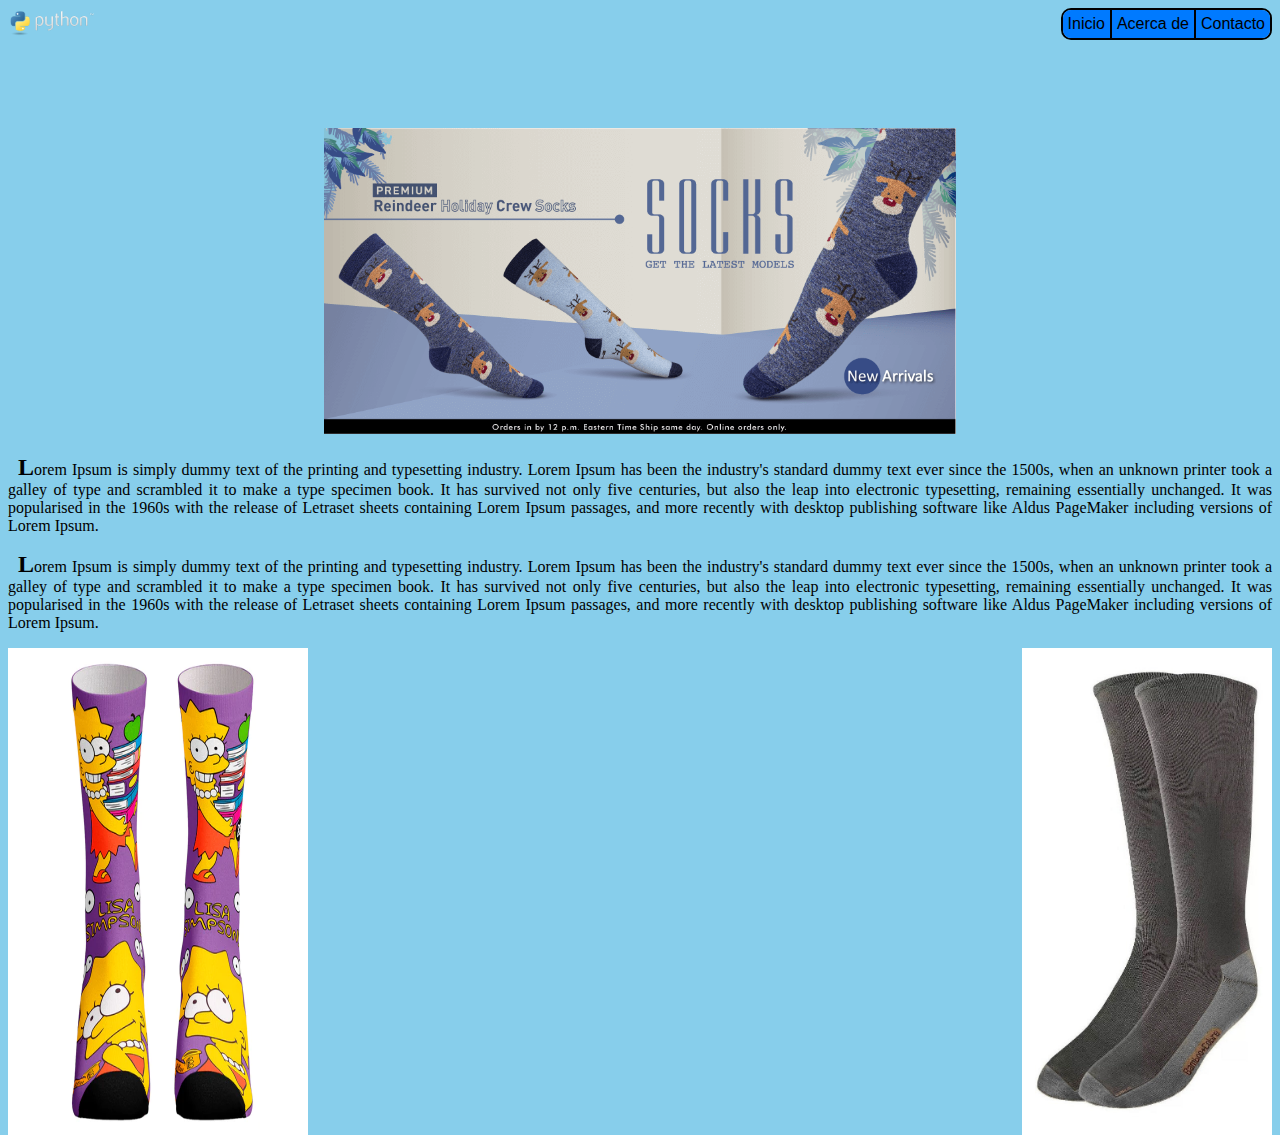
<file: index.html>
<!DOCTYPE html>
<html>

<head>
  <meta charset="utf-8">
  <meta name="viewport" content="width=device-width">
  <title>replit</title>
  <link href="style.css" rel="stylesheet" type="text/css" />
</head>

<body>
  <header>
    <!-- Comentario -->
    <img id="logo" width="100" src="logo-python.jpeg" />
    <nav>
      <a class="link" href="#inicio">Inicio</a>
      <a class="link" href="#acerca">Acerca de</a>
      <a class="link" href="/contacto.html">Contacto</a>
    </nav>
  </header>
  <section>
    <img src="socks.png" />
  </section>
  <section>
    <p>
      <span>L</span>orem Ipsum is simply dummy text of the printing and typesetting industry. Lorem Ipsum has been the
      industry's
      standard dummy text ever since the 1500s, when an unknown printer took a galley of type and scrambled it to make a
      type specimen book. It has survived not only five centuries, but also the leap into electronic typesetting,
      remaining essentially unchanged. It was popularised in the 1960s with the release of Letraset sheets containing
      Lorem Ipsum passages, and more recently with desktop publishing software like Aldus PageMaker including versions
      of Lorem Ipsum.
    </p>
    <p>
      <span>L</span>orem Ipsum is simply dummy text of the printing and typesetting industry. Lorem Ipsum has been the
      industry's
      standard dummy text ever since the 1500s, when an unknown printer took a galley of type and scrambled it to make a
      type specimen book. It has survived not only five centuries, but also the leap into electronic typesetting,
      remaining essentially unchanged. It was popularised in the 1960s with the release of Letraset sheets containing
      Lorem Ipsum passages, and more recently with desktop publishing software like Aldus PageMaker including versions
      of Lorem Ipsum.
    </p>
  </section>

  <section class="calcetas">
    <img src="imagen1.png" />
    <img src="imagen2.png" />
  </section>

  <script src="script.js"></script>

  <!--
  This script places a badge on your repl's full-browser view back to your repl's cover
  page. Try various colors for the theme: dark, light, red, orange, yellow, lime, green,
  teal, blue, blurple, magenta, pink!
  -->
  <script src="https://replit.com/public/js/replit-badge-v2.js" theme="dark" position="bottom-right"></script>
</body>

</html>
</file>
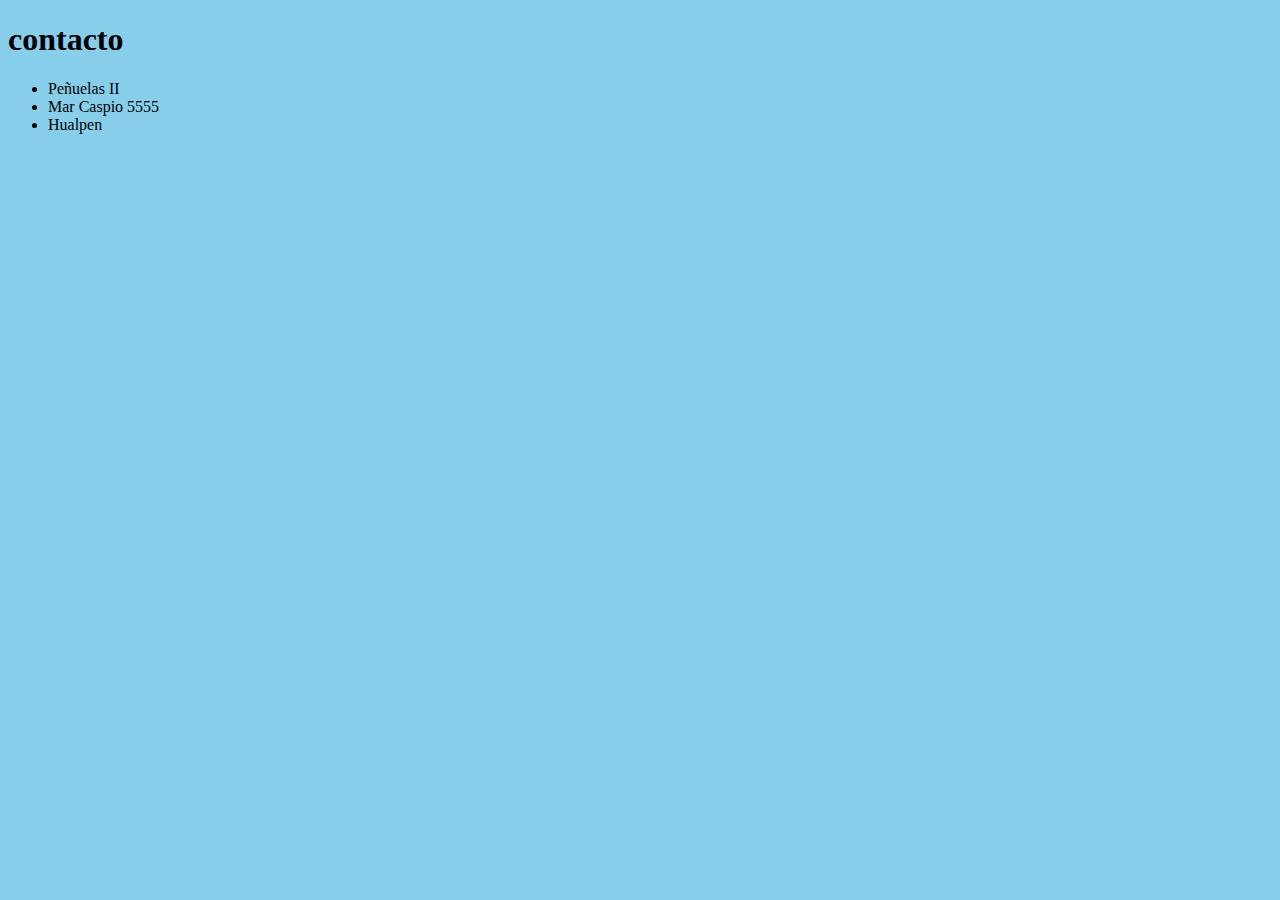
<file: contacto.html>
<!DOCTYPE html>
<html>

<head>
  <link href="style.css" rel="stylesheet" type="text/css" </head>

<body>

  <h1>contacto</h1>
  <ul>
    <li>Peñuelas II</li>
    <li>Mar Caspio 5555</li>
    <li>Hualpen</li>
  </ul>
</body>

</html>
</file>
<file: style.css>
html {
  height: 100%;
  width: 100%;
}

header {
  text-align: right;
  min-height: 120px;
}

/* Mueve la imagen a la izquierda */
header img { float: left; }

#logo {
  width: 100px
}
header nav {
  border-radius: 10px;
  border-width: 2px;
  border-style: solid;
  border-color: black;
  float: right;
  display: flex;
}
header nav .link {
  background-color: #007aff;
  padding: 5px;
  display: inline-block;
  color: black;
  text-decoration: none;
  font-family: arial;
  border-right: 2px solid black;
}
header nav .link:first-child {
  border-top-left-radius: 8px;
  border-bottom-left-radius: 8px;
  border-top-right-radius: 0px;
  border-bottom-right-radius: 0px;
}
header nav .link:last-child {
  border-right: none;
  border-top-left-radius: 0px;
  border-bottom-left-radius: 0px;
  border-top-right-radius: 8px;
  border-bottom-right-radius: 8px;  
}
header nav .link:hover {
  background-color: #0054b1;
}

section {
  text-align: center;
}
section img {
  width: 50%
}
section p {
  text-align: justify;
}
section p span {
  font-size: 24px;
  font-weight: bold;
  padding-left: 10px;
}

.calcetas {
  display: flex;
  justify-content: space-between;
}
.calcetas img:first-child {
  width: 300px;
}
.calcetas img:last-child {
  width: 250px;
}

/* CSS phones */
@media only screen and (max-width: 600px) {
  body {
    background: green;
  }
  /* aqui le decimos que las imagenes salten hacia abajo
  cuando  no hay sufiente espacio */
  .calcetas {
    flex-direction: column;
  }
  header img {
    float: none;
  }
  header nav {
    float: none;
    margin-top: 20px;
    margin-bottom: 20px;
  }
  header {
    text-align: center;
    display: flex;
    align-items: center;
    flex-direction: column;
  }
}
/* CSS tablets */
@media only screen and (min-width: 600px) {
  body {
    background: lightpink;
  }
}
/* CSS laptops */
@media only screen and (min-width: 992px) {
  body {
    background: skyblue
  }
  /* las imagenes deben ir alineadas horizontalmente */
}
</file>
